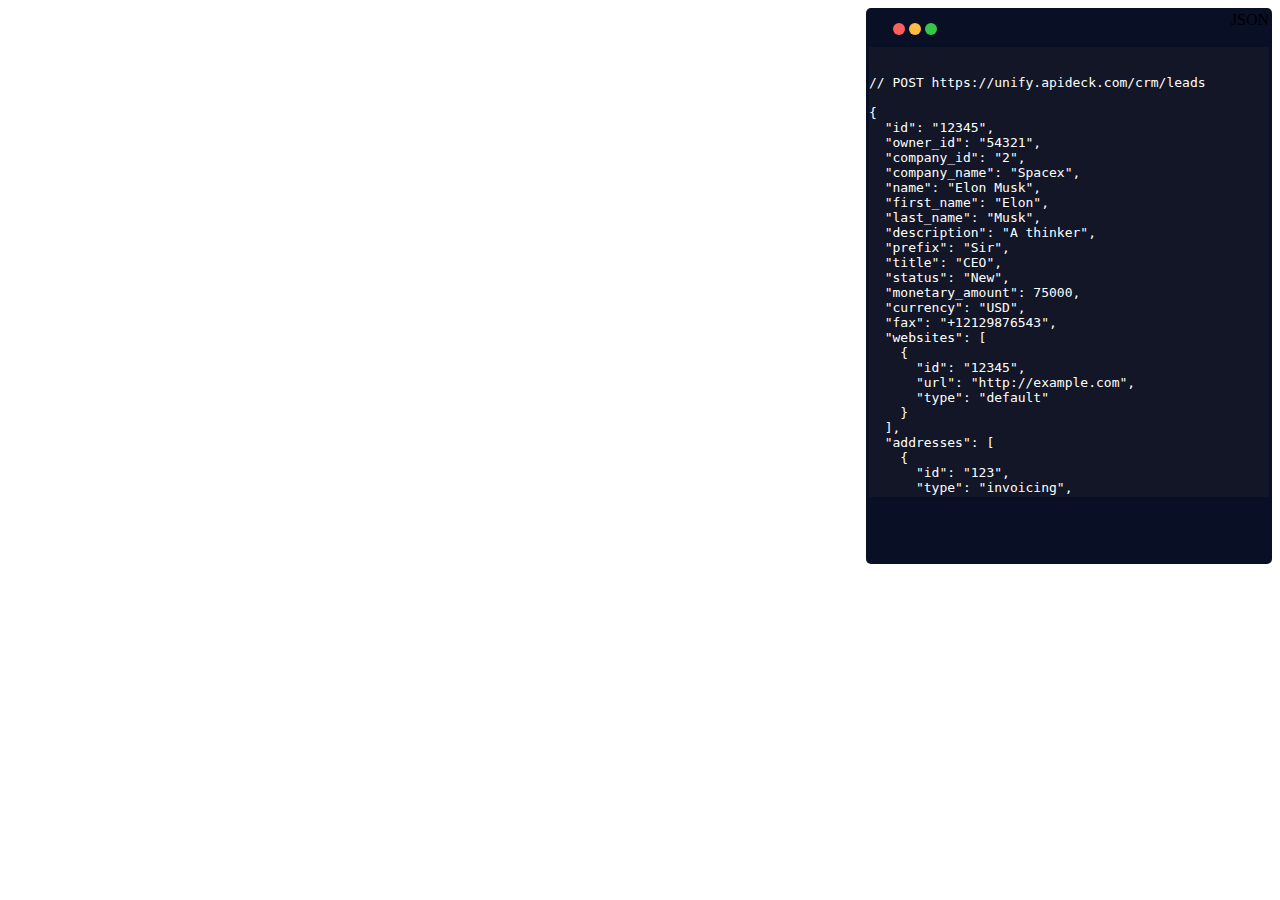
<file: code.html>
<!DOCTYPE html>
<html lang="en">
<head>
    <meta charset="UTF-8">
    <meta http-equiv="X-UA-Compatible" content="IE=edge">
    <meta name="viewport" content="width=device-width, initial-scale=1.0">
    <link rel="stylesheet" href="code.css">
    <title>Document</title>
</head>
<div class="FixedHeightContainer">
    <div class="title-items">
        <div class="icons">
            <div class="red-circle"></div>
            <div class="yellow-circle"></div>
            <div class="green-circle"></div>
        </div>
        <div class="title">JSON</div>
    </div>
    <div class="Content">
     <pre>
        <code>
// POST https://unify.apideck.com/crm/leads

{
  "id": "12345",
  "owner_id": "54321",
  "company_id": "2",
  "company_name": "Spacex",
  "name": "Elon Musk",
  "first_name": "Elon",
  "last_name": "Musk",
  "description": "A thinker",
  "prefix": "Sir",
  "title": "CEO",
  "status": "New",
  "monetary_amount": 75000,
  "currency": "USD",
  "fax": "+12129876543",
  "websites": [
    {
      "id": "12345",
      "url": "http://example.com",
      "type": "default"
    }
  ],
  "addresses": [
    {
      "id": "123",
      "type": "invoicing",
      "name": "HQ US",
      "line1": "Main street",
      "line2": "apt #",
      "city": "San Francisco",
      "state": "CA",
      "postal_code": "94104",
      "country": "US",
      "latitude": "40.759211",
      "longitude": "-73.984638"
    }
  ],
  "social_links": [
    {
      "id": "12345",
      "url": "https://www.twitter.com/apideck-io",
      "type": "twitter"
    }
  ],
  "phone_numbers": [
    {
      "id": "12345",
      "number": "111-111-1111",
      "type": "default"
    }
  ],
  "emails": [
    {
      "id": "123",
      "email": "elon@musk.com",
      "type": "default"
    }
  ],
  "custom_fields": [
    {
      "id": "custom_technologies",
      "value": "Uses Salesforce and Marketo"
    }
  ],
  "tags": [
    "New"
  ],
  "updated_at": "2020-09-30T07:43:32.000Z",
  "created_at": "2020-09-30T07:43:32.000Z"
}
        </code>
     </pre>
    </div>
  </div>
</body>
</html>
</file>
<file: code.css>
.FixedHeightContainer
{
  float:right;
  height: 550px;
  width:400px; 
  padding:3px; 
  background:#090f25;
  border-radius: 5px;
}
.Content
{
    height:450px;
    overflow:auto;
    background:#121626;
}
code{
    color: #ffff;
}
.title-items{
    display: flex;
    justify-content: space-between;
}
.icons{
    padding: 12px 24px 12px 24px; /*  arriba derecha abajo izquierda  */
    display: flex;
}
.red-circle{
    background-color: #FC605C;
    border-radius: 9999px;
    width: 0.75rem;
    height: 0.75rem;
    margin-right: 0.25rem;
}
.yellow-circle{
    background-color: #FDBC40;
    border-radius: 9999px;
    width: 0.75rem;
    height: 0.75rem;
    margin-right: 0.25rem;
}
.green-circle{
    background-color: #34C749;
    border-radius: 9999px;
    width: 0.75rem;
    height: 0.75rem;
    margin-right: 0.25rem;
}
</file>
